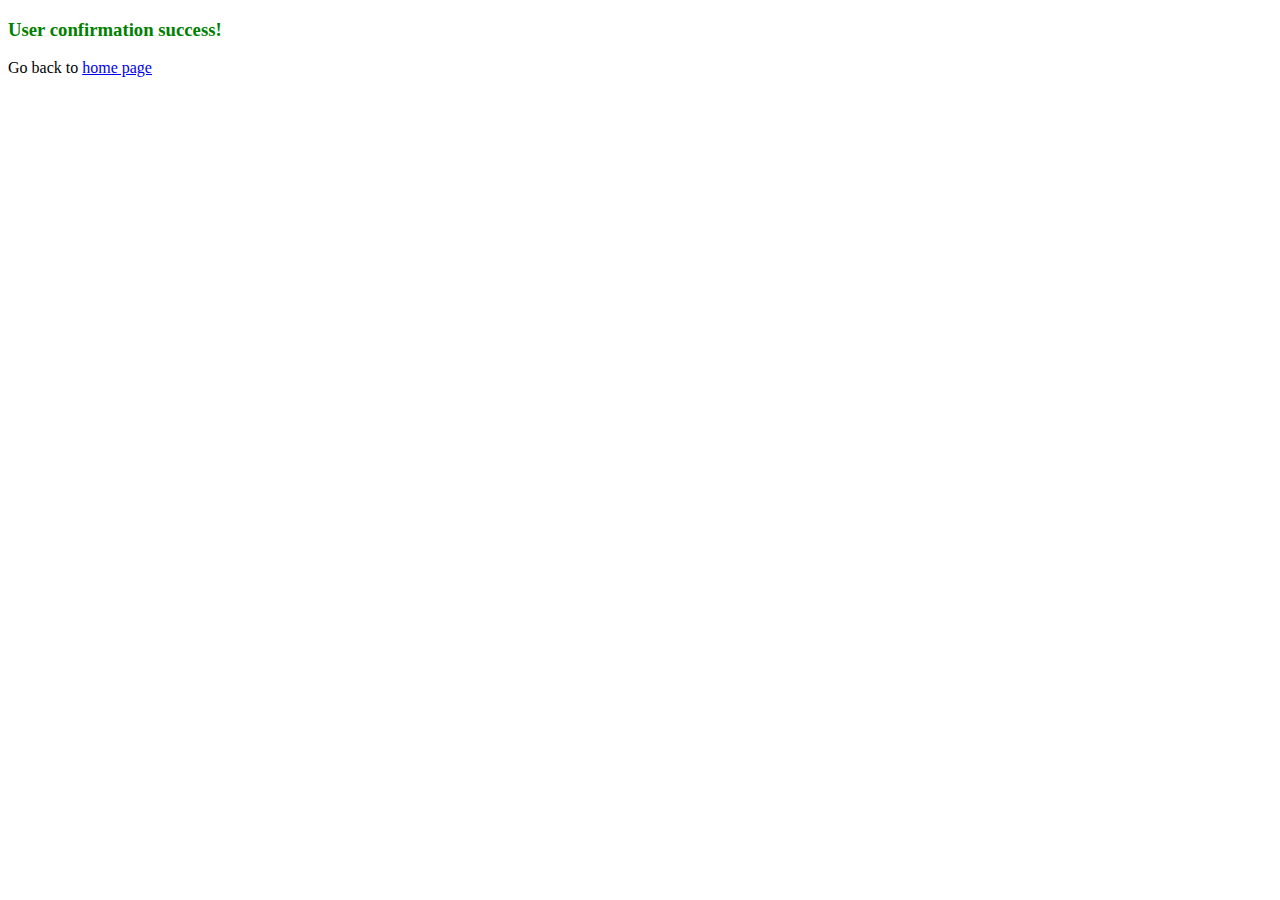
<file: src/main/resources/static/token.html>
<!DOCTYPE html>
<html>

<head>
    <meta charset="utf-8">
    <meta name="viewport" content="width=device-width, initial-scale=1">
</head>

<body>

    <div>
        <h3 style="color:green;">User confirmation success!</h3>
        <p>Go back to
            <a href="https://hybrid-jobs-market.herokuapp.com/index.html">home page</a>
        </p>
    </div>

</body>
</html>
</file>
